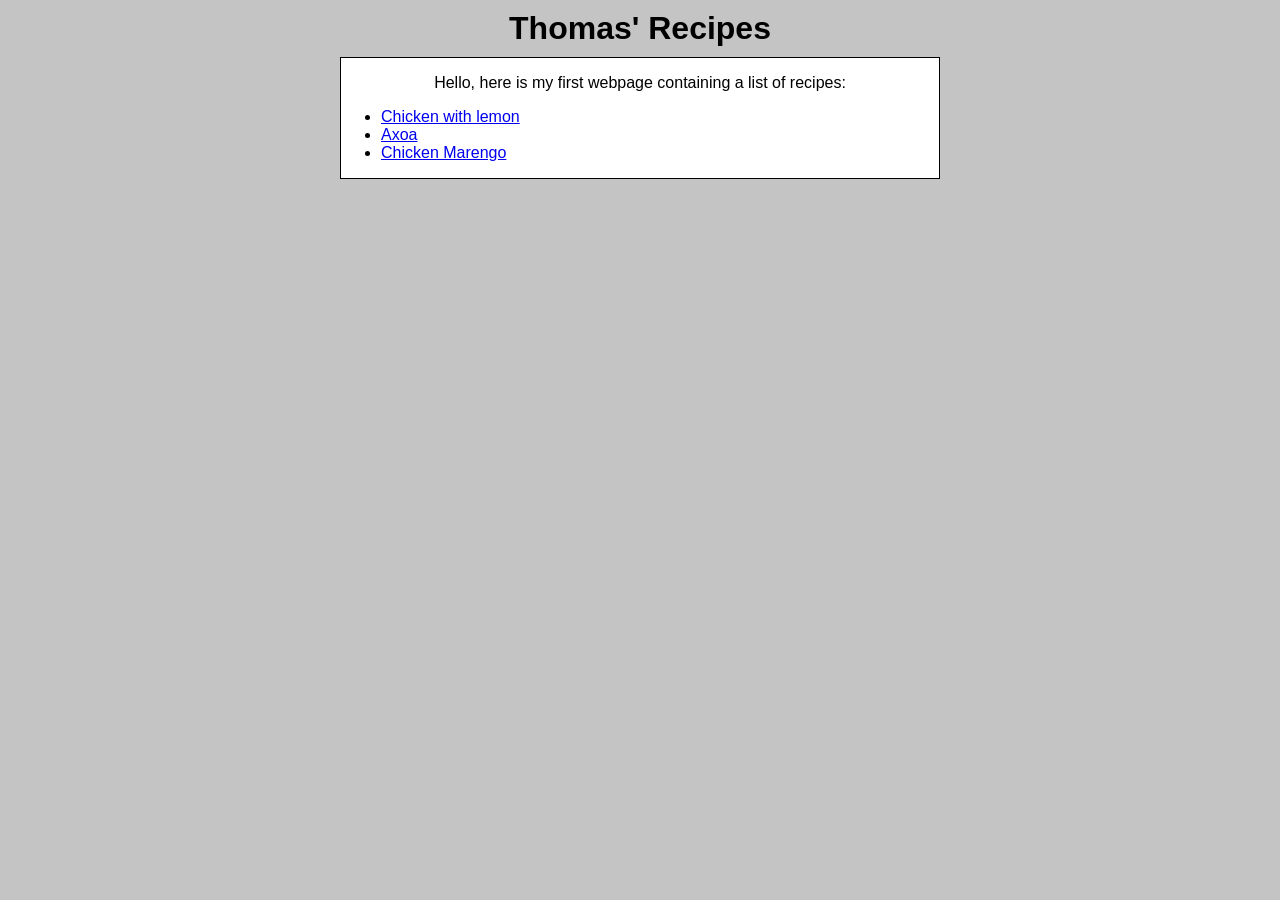
<file: index.html>
<!DOCTYPE html>
<html lang="en">
<head>
    <meta charset="UTF-8">
    <meta name="viewport" content="width=device-width, initial-scale=1.0">
    <title>Recipes Home Page</title>
    <link rel="stylesheet" href="style.css">
</head>


<body>
    
    <h1>Thomas' Recipes</h1>
    <div class="square">
        <p>Hello, here is my first webpage containing a list of recipes:
            <ul>
                <li><a href="recipes/lemon-chicken.html">Chicken with lemon</a></li>
                <li><a href="./recipes/axoa.html">Axoa</a></li>
                <li><a href="./recipes/chicken-marengo.html">Chicken Marengo</a></li>
            </ul>
        </p>

    </div>
</body>
</html>
</file>
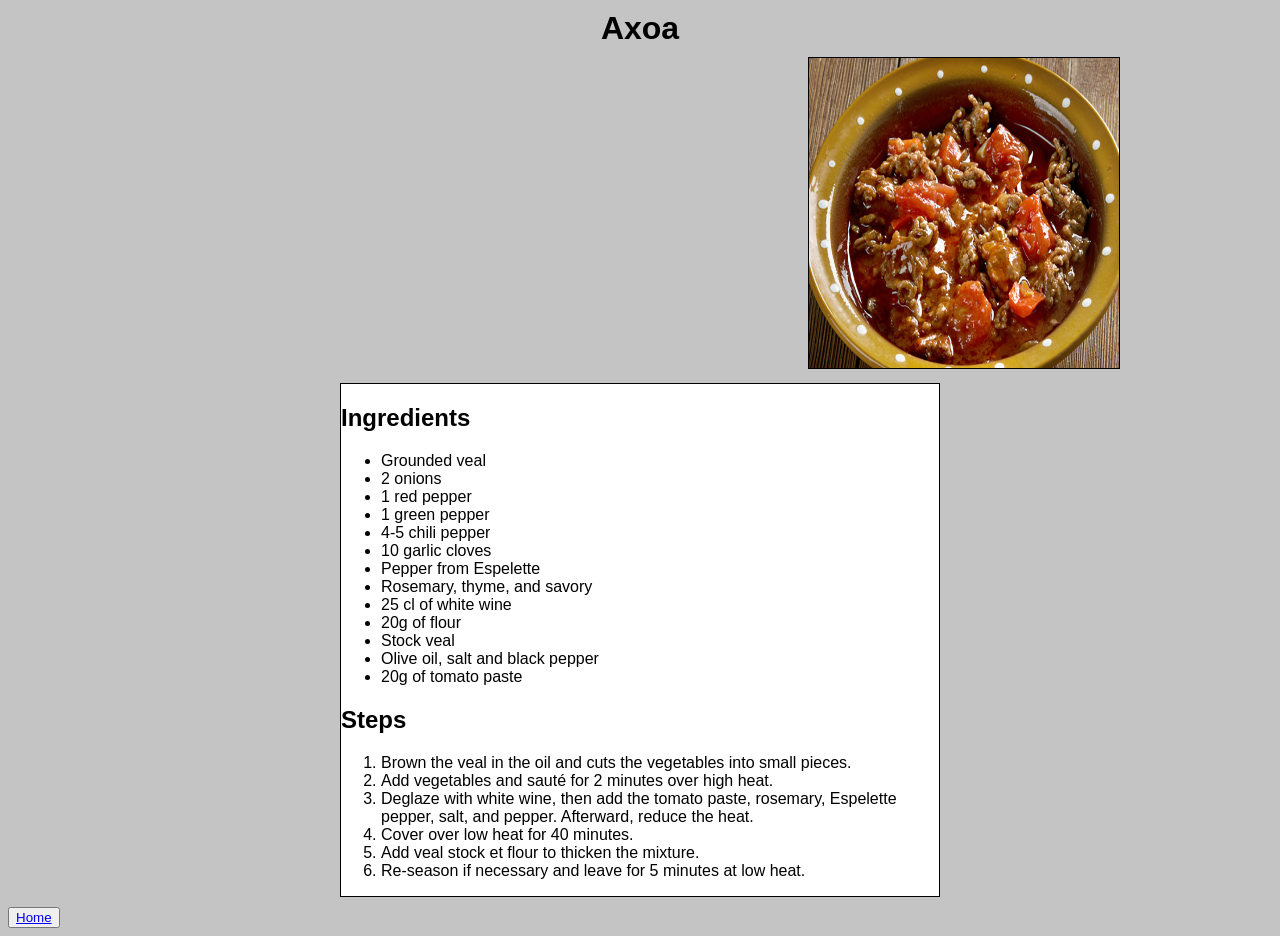
<file: recipes/axoa.html>
<!DOCTYPE html>
<html lang="en">
<head>
    <meta charset="UTF-8">
    <meta name="viewport" content="width=device-width, initial-scale=1.0">
    <title>Axoa</title>
    <link rel="stylesheet" href="../style.css">
</head>
<body>
    <h1>Axoa</h1>
    <img src="../img/axoa.jpg" alt="A picture of a delicious Axoa" height="310" width="310">
    <div class="square">
    <h2>Ingredients</h2>
    <ul>
        <li>Grounded veal</li>
        <li>2 onions</li>
        <li>1 red pepper</li>
        <li>1 green pepper</li>
        <li>4-5 chili pepper</li>
        <li>10 garlic cloves</li>
        <li>Pepper from Espelette</li>
        <li>Rosemary, thyme, and savory</li>
        <li>25 cl of white wine</li>
        <li>20g of flour</li>
        <li>Stock veal</li>
        <li>Olive oil, salt and black pepper</li>
        <li>20g of tomato paste</li>
    </ul>
    
    <h2>Steps</h2>
    <ol>
        <li>Brown the veal in the oil and cuts the vegetables into small pieces.</li>
        <li>Add vegetables and  sauté for 2 minutes over high heat.</li>
        <li>Deglaze with white wine, then add the tomato paste, rosemary, Espelette pepper, salt, and pepper. Afterward, reduce the heat.</li>
        <li>Cover over low heat for 40 minutes.</li>
        <li>Add veal stock et flour to thicken the mixture.</li>
        <li>Re-season if necessary and leave for 5 minutes at low heat.</li>
    </ol>
    </div>
    <button ><a href="../index.html">Home</a></button>
</body>
</html>
</file>
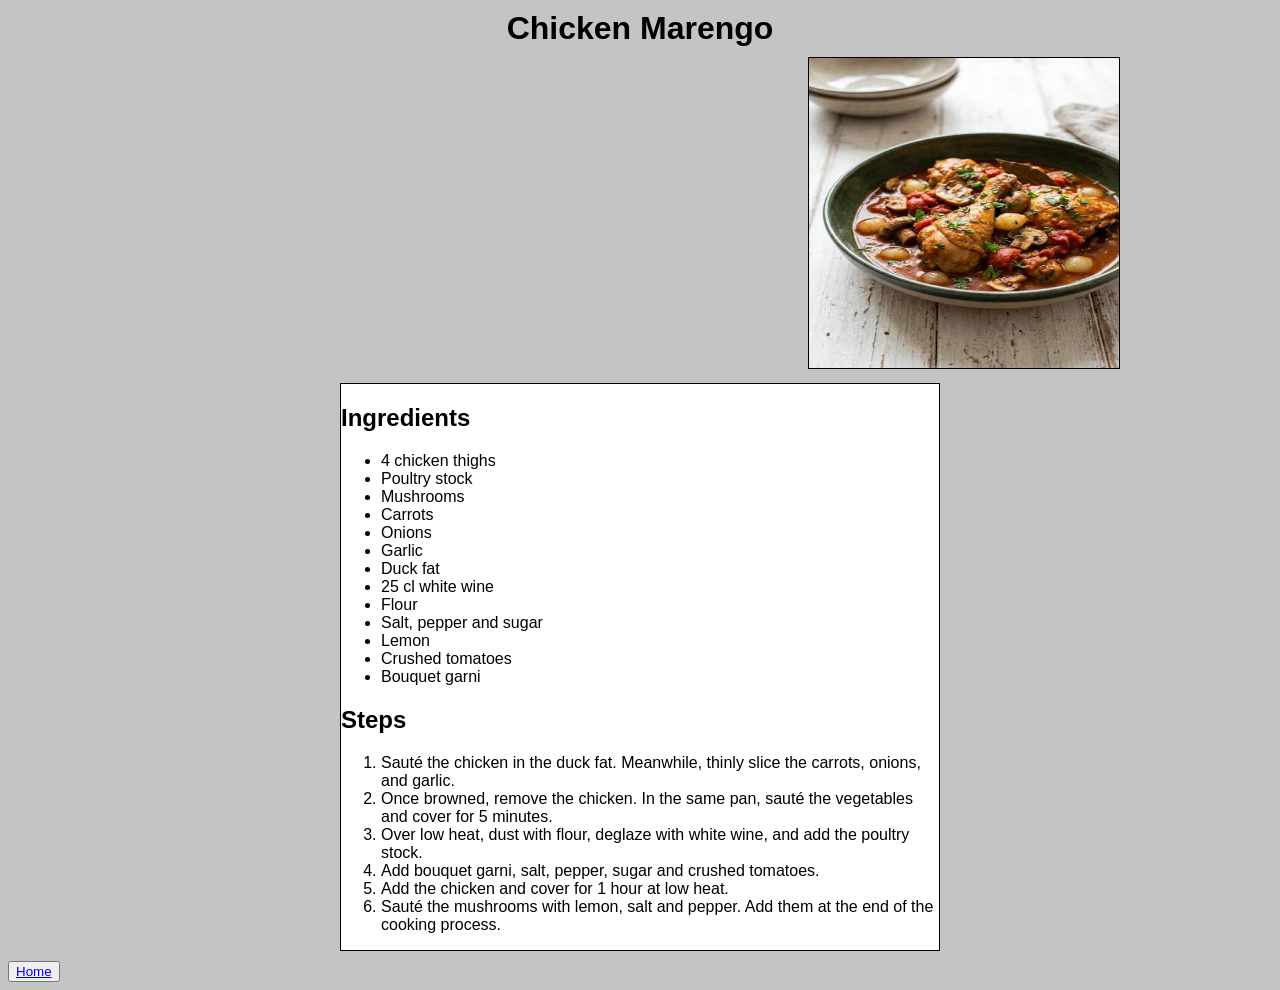
<file: recipes/chicken-marengo.html>
<!DOCTYPE html>
<html lang="en">
<head>
    <meta charset="UTF-8">
    <meta name="viewport" content="width=device-width, initial-scale=1.0">
    <title>Chicken Marengo</title>
    <link rel="stylesheet" href="../style.css">
</head>
<body>
    <h1>Chicken Marengo</h1>
    <img src="../img/images.jpeg" alt="Chicken marengo delicious.">
    
    <div class="square">
    <h2>Ingredients</h2>
    <ul>
        <li>4 chicken thighs</li>
        <li>Poultry stock</li>
        <li>Mushrooms</li>
        <li>Carrots</li>
        <li>Onions</li>
        <li>Garlic</li>
        <li>Duck fat</li>
        <li>25 cl white wine</li>
        <li>Flour</li>
        <li>Salt, pepper and sugar</li>
        <li>Lemon</li>
        <li>Crushed tomatoes</li>
        <li>Bouquet garni</li>
    </ul>

    <h2>Steps</h2>
    <ol>
        <li>Sauté the chicken in the duck fat. Meanwhile, thinly slice the carrots, onions, and garlic.</li>
        <li>Once browned, remove the chicken. In the same pan, sauté the vegetables and cover for 5 minutes.</li>
        <li>Over low heat, dust with flour, deglaze with white wine, and add the poultry stock.</li>
        <li>Add bouquet garni, salt, pepper, sugar and crushed tomatoes.</li>
        <li>Add the chicken and cover for 1 hour at low heat.</li>
        <li>Sauté the mushrooms with lemon, salt and pepper. Add them at the end of the cooking process.</li>
    </ol>
    </div>
    <button><a href="../index.html">Home</a></button>
</body>
</html>
</file>
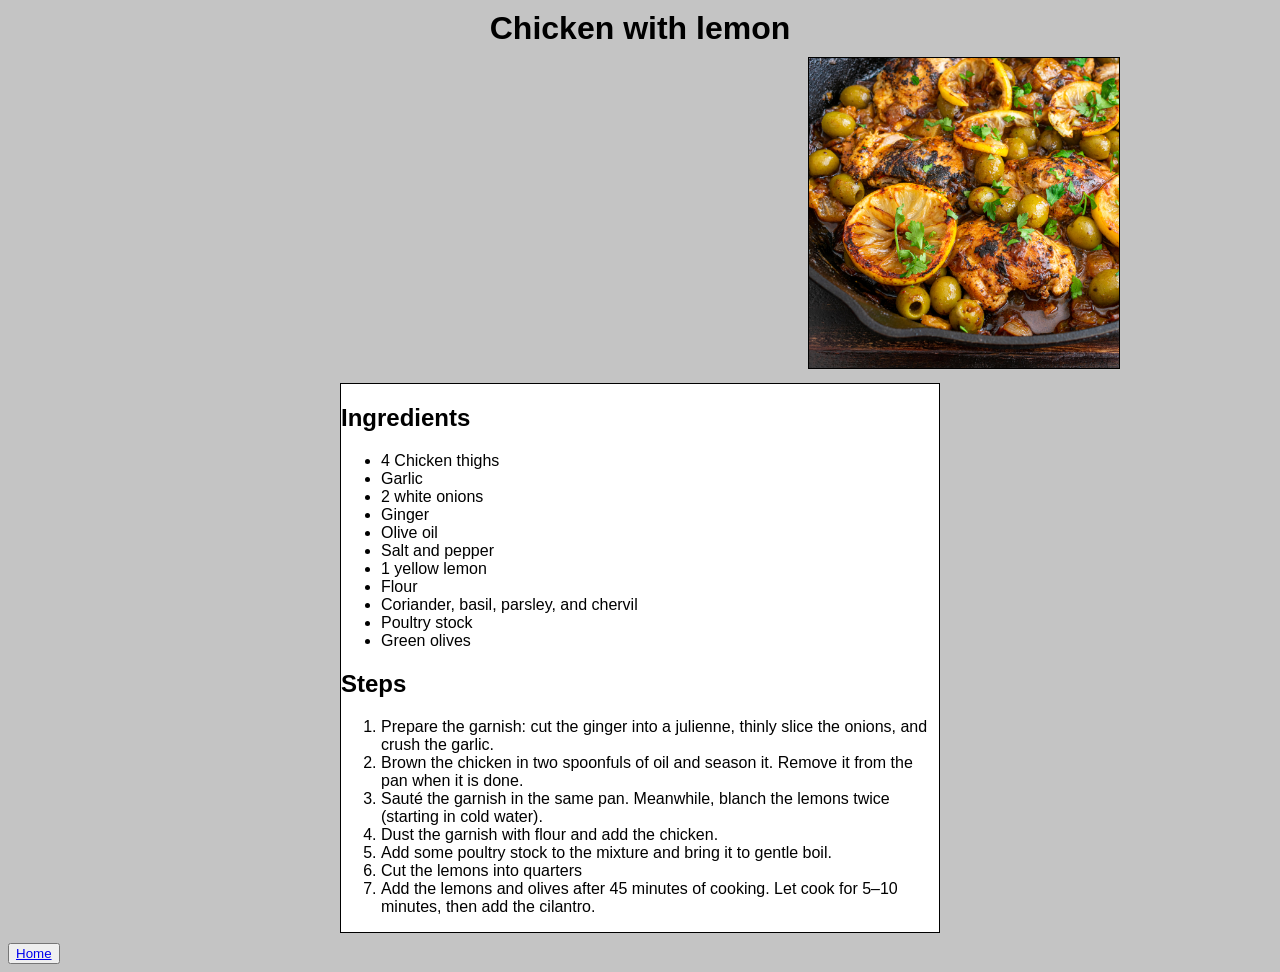
<file: recipes/lemon-chicken.html>
<!DOCTYPE html>
<html lang="en">
<head>
    <meta charset="UTF-8">
    <meta name="viewport" content="width=device-width, initial-scale=1.0">
    <title>Chicken Lemon</title>
    <link rel="stylesheet" href="../style.css">
</head>
<body>
    <h1>Chicken with lemon</h1>

    <img src="../img/chicken-lemon.jpg" alt="An image of the recipe.">

    <div class="square">
    <h2>Ingredients</h2>
    <ul>
        <li>4 Chicken thighs</li>
        <li>Garlic</li>
        <li>2 white onions</li>
        <li>Ginger</li>
        <li>Olive oil</li>
        <li>Salt and pepper</li>
        <li>1 yellow lemon</li>
        <li>Flour</li>
        <li>Coriander, basil, parsley, and chervil</li>
        <li>Poultry stock</li>
        <li>Green olives</li>
    </ul>
    <h2>Steps</h2>
    <ol>
        <li>Prepare the garnish: cut the ginger into a julienne, thinly slice the onions, and crush the garlic.</li>
        <li>Brown the chicken in two spoonfuls of oil and season it. Remove it from the pan when it is done.</li>
        <li>Sauté the garnish in the same pan. Meanwhile, blanch the lemons twice (starting in cold water).</li>
        <li>Dust the garnish with flour and add the chicken.</li>
        <li>Add some poultry stock to the mixture and bring it to gentle boil.</li>
        <li>Cut the lemons into quarters</li>
        <li>Add the lemons and olives after 45 minutes of cooking. Let cook for 5–10 minutes, then add the cilantro.</li>
    </ol>
    </div>
    <button><a href="../index.html">Home</a></button>
</body>
</html>
</file>
<file: style.css>
body {
    background: rgb(196, 196, 196);
    font-family: Arial, Helvetica, sans-serif;
}


h1 {
    margin: 10px;
    text-align: center;
}

.square {
    background-color: white;
    width: 600px;
    height: auto;
    box-sizing: border-box;
    border: 1px solid black;
    margin: 10px auto;
}

p {
    text-align: center;
}

img {
    height: 310px;
    width: 310px;
    margin-left:800px;
    border: 1px solid black;
}
</file>
